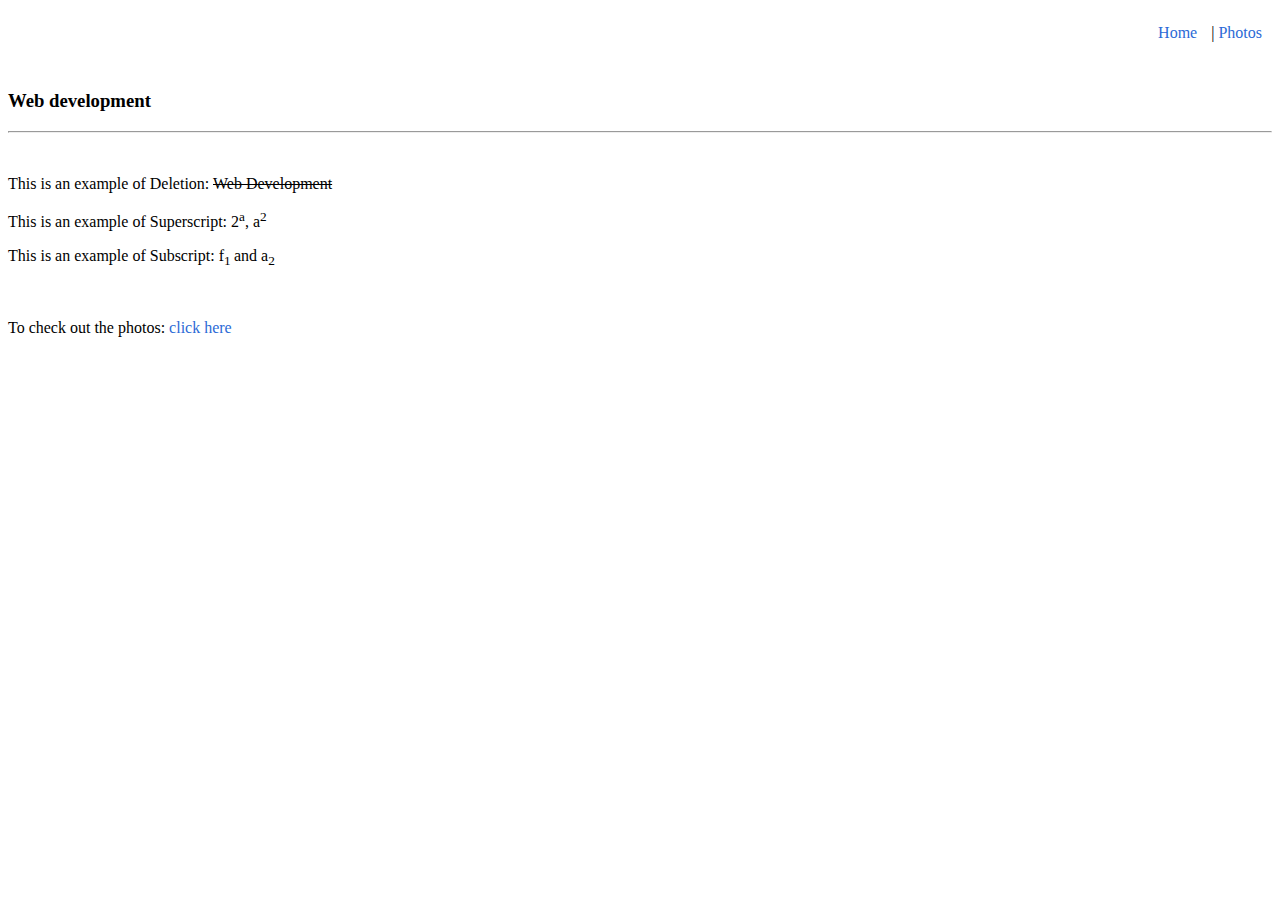
<file: index.html>
<!DOCTYPE html>
<html>
     <head>
         <title>Semantic Tags, del, superscript, subscript, figure and figcaption </title>
         <link rel="stylesheet" href="main.css" type="text/css">
    </head>
    <body>
         <nav>
             <ul>
                 <li>
                        <a href="index.html" > Home</a> |    
                 </li>
                 <li>
                        <a href="photo.html"> Photos</a>
                 </li>
             </ul>
         </nav>

           
       
          
         
        <h3> Web development</h3>
        <hr>
        <br>
        <p> This is an example of Deletion: <del>Web Development</del></p>
        <p> This is an example of Superscript: 2<sup>a</sup>, a<sup>2</sup></p>
        <p> This is an example of Subscript: f<sub>1 </sub> and a<sub>2</sub></p>

 
        <br>

        <p> To check out the photos: <a href="photo.html">click here</a></p>
        
    </body>
    </html>
</file>
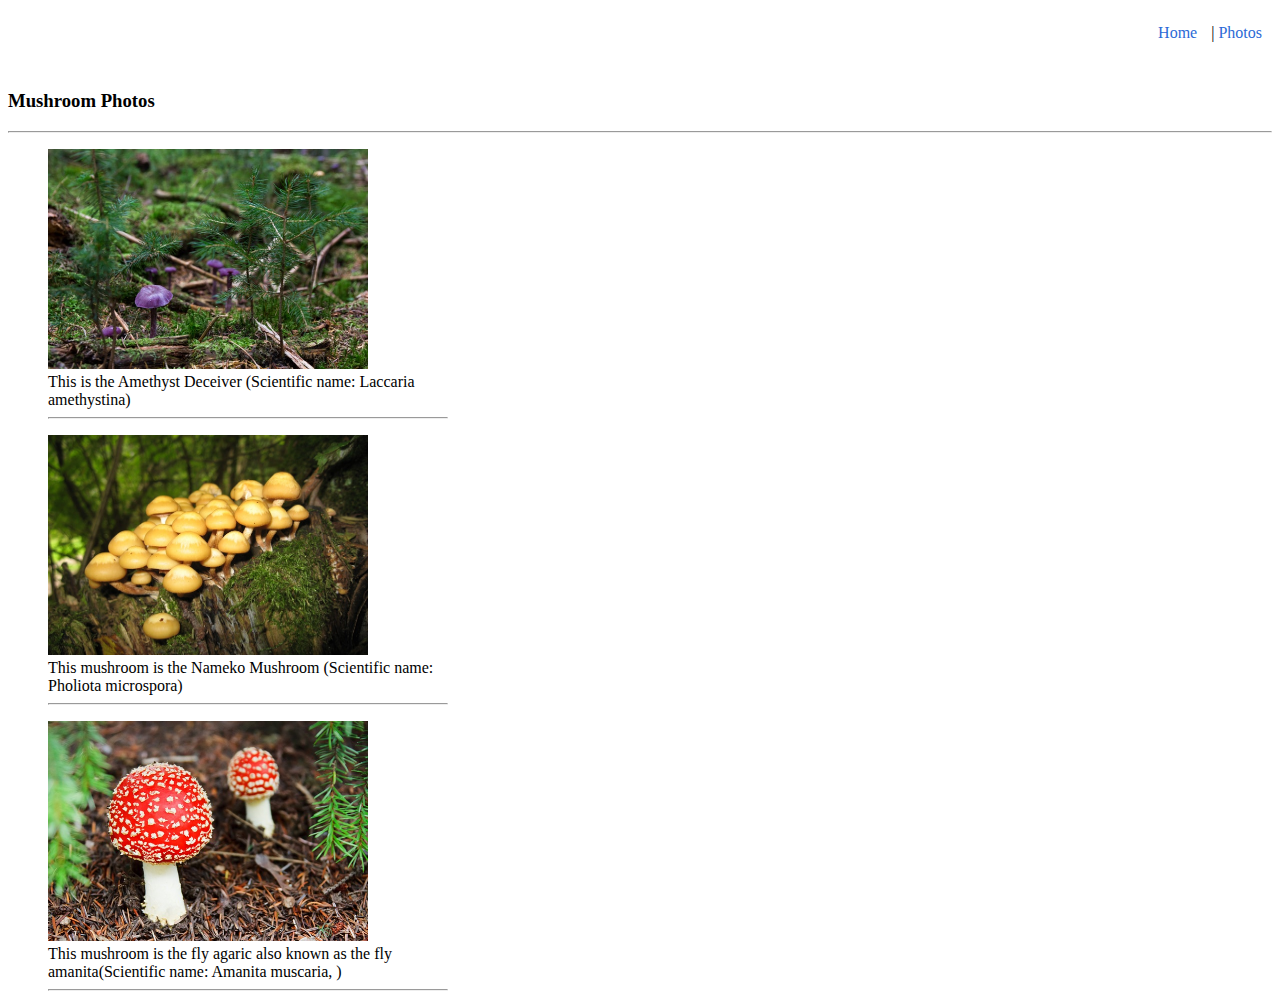
<file: photo.html>
<!DOCTYPE html>
 
    <head>
       
        <title>Mushroom Photos</title>
        <link rel="stylesheet" href="main.css" type="text/css">
         
    </head>
    <body>
        <nav>
            <ul>
                <li>
                       <a href="index.html" > Home</a> |    
                </li>
                <li>
                       <a href="photo.html"> Photos</a>
                </li>
            </ul>
        </nav>
        
        <h3> Mushroom Photos</h3>
        <hr>
        <figure>
                <img src="img/violet-laccaria-mushroom-amethyst-blue-laccaria-violet-48781.jpeg" height="220" width="320"  alt="Violet Mushroom">

            <figcaption>
                    This is the Amethyst Deceiver (Scientific name:
                    Laccaria amethystina)
            </figcaption>
            <hr>
        </figure>
        
        <figure>
              <img src="img/nameko-mushrooms-kuehneromyces-mutabilis-tree-stump-62315.jpeg" height="220" width="320" alt="Nameko Mushrooms">
                <figcaption>
                        This mushroom is the Nameko Mushroom   (Scientific name: Pholiota microspora)
                </figcaption>
                <hr>
            </figure>
         
              <figure>
                    <img src="img/fly-21685_640.jpg" height="220" width="320" alt="Red Mushrooms">
                    <figcaption>
                            This mushroom is the fly agaric also known as the fly amanita(Scientific name:                            Amanita muscaria, )
                    </figcaption>
                    <hr>
                </figure>
    </body>
</html>
</file>
<file: main.css>
body {
}


nav{
    height:50px;
}

a{
    color: rgb(43, 106, 214);
    text-decoration:none;
}
 
ul {
   float: right;
   text-align:right;
    width: 100%;
    height: 100%;
   
    
}
li {
    display:inline;
}
ul a {
    color: rgb(43, 106, 214);
    
    margin-right: 10px;
    text-decoration: none;;
}
ul a:hover {
    color: rgb(17, 49, 102);
    background:rgb(219, 250, 247)
}

figure{
    width:400px;
}
</file>
